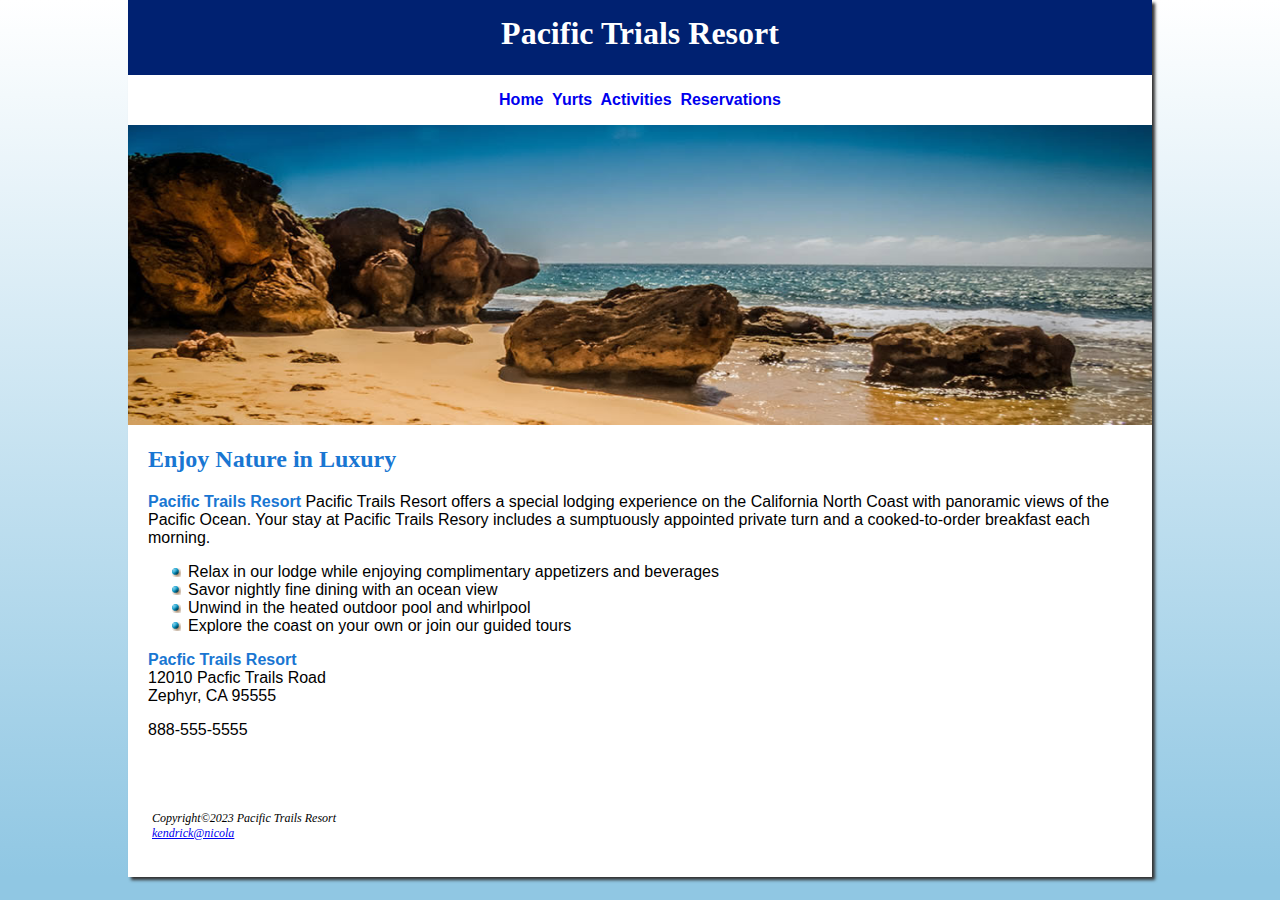
<file: index.html>
<!DOCTYPE html>
<html>
    <head>
        <meta charset="utf-8">
        <title>
           Path of Light Yoga-classes
        </title>
        <link href="styles.css" type="text/css" rel="stylesheet"/>
    </head>
    <body>
        <div id="wrapper">
       <header><h1>Pacific Trials Resort</h1></header>
       <nav><a href="index.html">Home</a>&nbsp;
       <a href="yurts.html">Yurts</a>&nbsp;
       <a href="activities.html">Activities</a>&nbsp;
       <a href="reservations.html">Reservations</a></nav>
       <div id="homehero"></div>
        <main>
            <h2>Enjoy Nature in Luxury</h2>
            <p><span class="resort">  Pacific Trails Resort </span>Pacific Trails Resort offers a special lodging experience
                on the California North Coast with panoramic views of the
                Pacific Ocean. Your stay at Pacific Trails Resory includes
                a sumptuously appointed private turn and a cooked-to-order
                breakfast each morning.
            </p>
            <ul>
                <li> Relax in our lodge while enjoying complimentary appetizers and beverages</li>
                <li>Savor nightly fine dining with an ocean view</li>
                <li>Unwind in the heated outdoor pool and whirlpool</li>
                <li>Explore the coast on your own or join our guided tours</li>
            </ul>
            <div>
                <p><span class="resort">Pacfic Trails Resort</span><br>
                12010 Pacfic Trails Road<br>
                Zephyr, CA 95555</p>
                <p>888-555-5555</p>
            </div>
        </main>
        <footer>
            <p>
                Copyright&copy;2023 Pacific Trails Resort <br>
                <a href="mailto:me@kendricknicola595gmail.com">kendrick@nicola</a>
            </p>
            
        </footer>
    </div>
    </body>
</html>
</file>
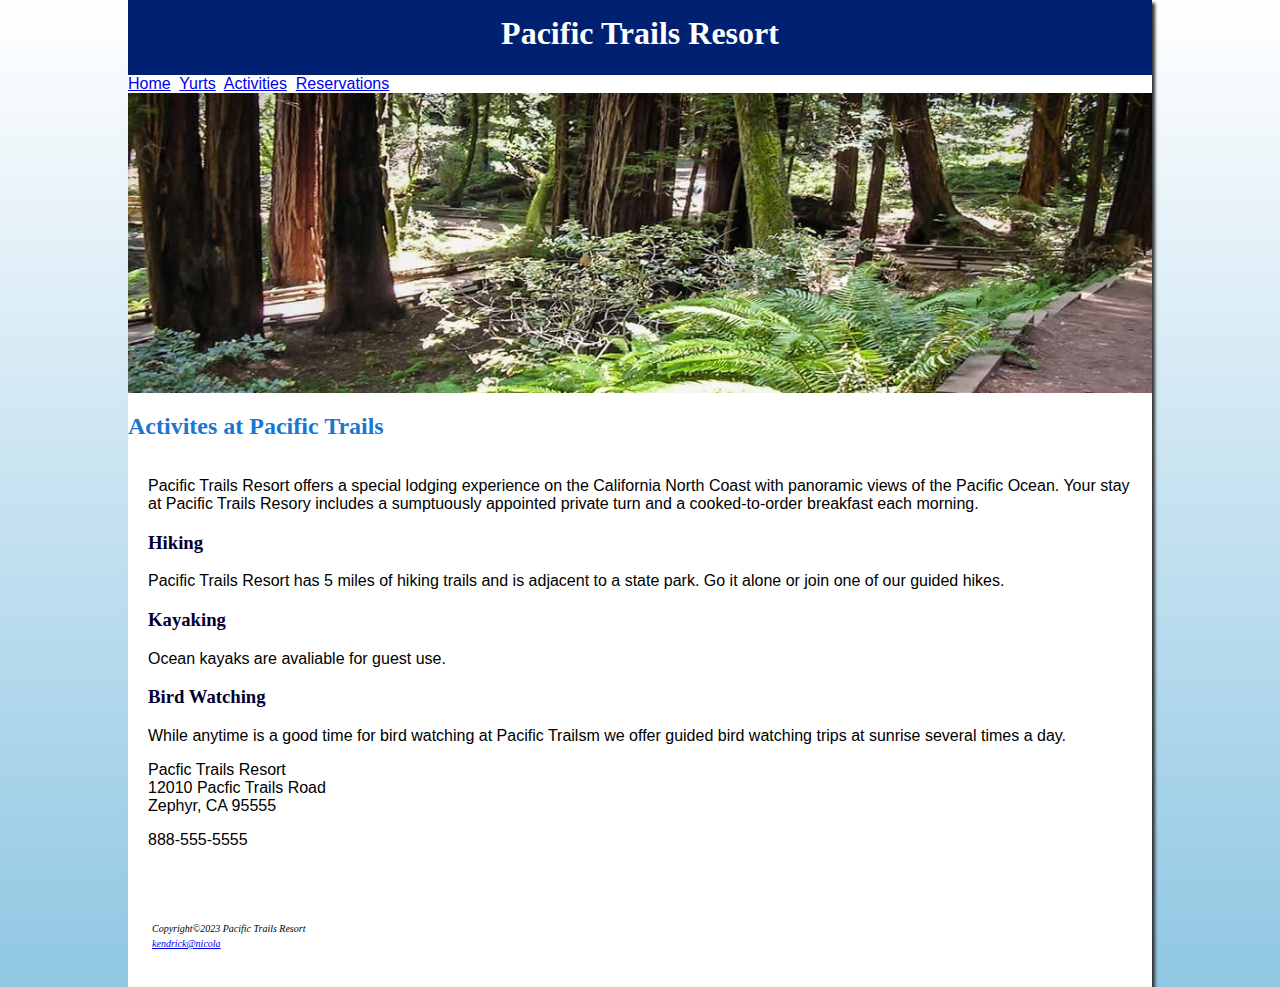
<file: activities.html>
<!DOCTYPE html>
<html>
    
    <head>
        <meta charset="utf-8">
        <title>
           Pacific Trails resort
        </title>
        <link href="styles.css" type="text/css" rel="stylesheet"/>
    </head>
    <body>
        <div id="wrapper">
       <header><h1>Pacific Trails Resort</h1></header>
       <a href="index.html">Home</a>&nbsp;
       <a href="yurts.html">Yurts</a>&nbsp;
       <a href="activities.html">Activities</a>&nbsp;
       <a href="reservations.html">Reservations</a>
       <div id="trailhero"></div>
       <h2>Activites at Pacific Trails</h2>
        <main>
            
            <p>Pacific Trails Resort offers a special lodging experience
                on the California North Coast with panoramic views of the
                Pacific Ocean. Your stay at Pacific Trails Resory includes
                a sumptuously appointed private turn and a cooked-to-order
                breakfast each morning.
            </p>
            <h3>Hiking</h3>
            <p>Pacific Trails Resort has 5 miles of hiking trails and is adjacent to a state park. Go it alone or join one of our guided hikes.</p>
            <h3>Kayaking</h3>
            <p>Ocean kayaks are avaliable for guest use.</p>
            <h3>Bird Watching</h3>
            <p>While anytime is a good time for bird watching at Pacific Trailsm we offer guided bird watching trips at sunrise several times a day.</p>
            
            <div>
                <p>Pacfic Trails Resort<br>
                12010 Pacfic Trails Road<br>
                Zephyr, CA 95555</p>
                <p>888-555-5555</p>
            </div>
        </main>
        <footer>
            <p>
                <small><i>Copyright&copy;2023 Pacific Trails Resort <br>
                <a href="mailto:me@kendricknicola595gmail.com">kendrick@nicola</a></small></i>
            </p>
            
        </footer>
    </div>
    </body>

</html>
</file>
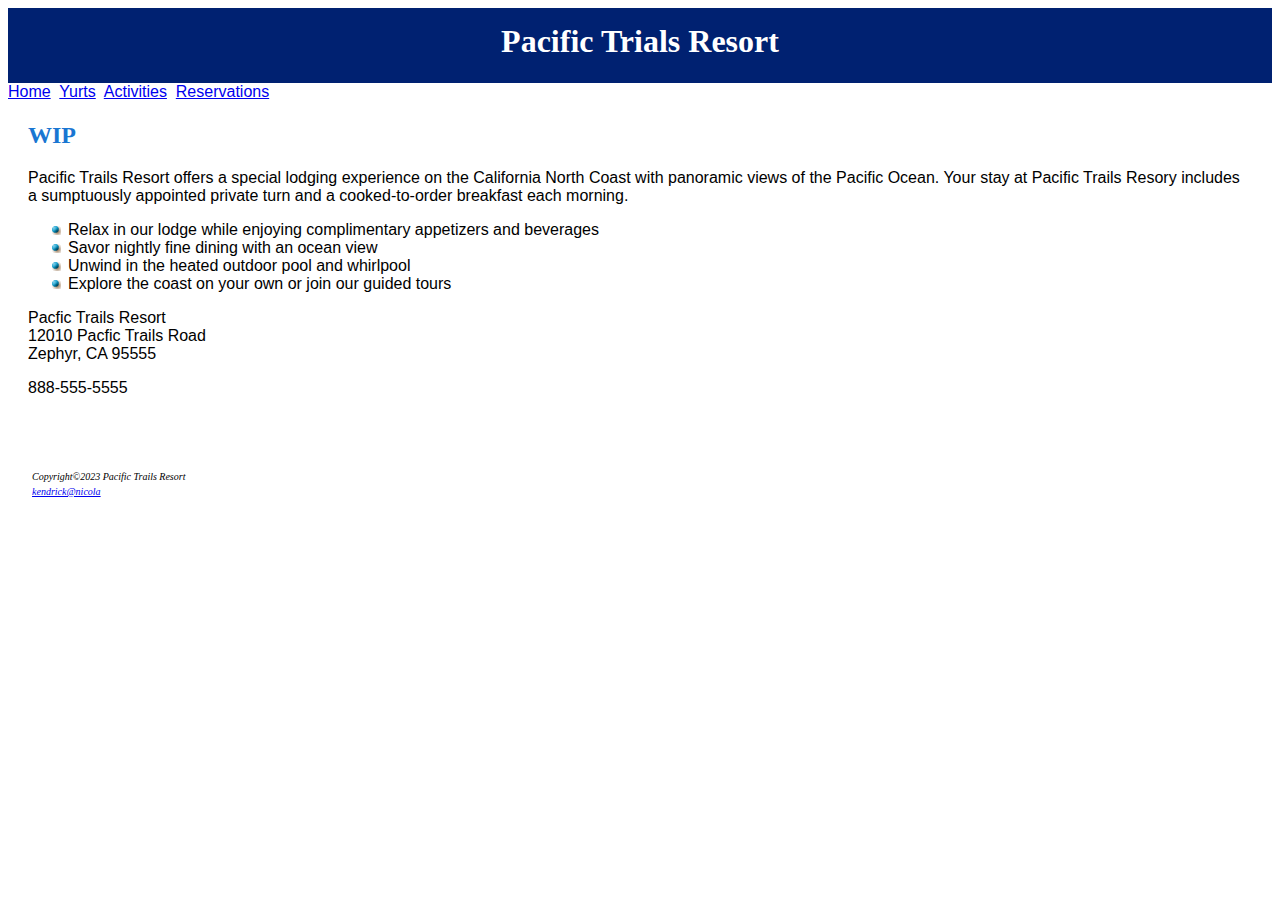
<file: reservations.html>
<!DOCTYPE html>
<html>
    <head>
        <meta charset="utf-8">
        <title>
           Path of Light Yoga-classes
        </title>
        <link href="css/styles.css" type="text/css" rel="stylesheet"/>
    </head>
    <body>
       <header><h1>Pacific Trials Resort</h1></header>
       <a href="index.html">Home</a>&nbsp;
       <a href="yurts.html">Yurts</a>&nbsp;
       <a href="activities.html">Activities</a>&nbsp;
       <a href="reservations.html">Reservations</a>
        <main>
            <h2>WIP</h2>
            <p>Pacific Trails Resort offers a special lodging experience
                on the California North Coast with panoramic views of the
                Pacific Ocean. Your stay at Pacific Trails Resory includes
                a sumptuously appointed private turn and a cooked-to-order
                breakfast each morning.
            </p>
            <ul>
                <li> Relax in our lodge while enjoying complimentary appetizers and beverages</li>
                <li>Savor nightly fine dining with an ocean view</li>
                <li>Unwind in the heated outdoor pool and whirlpool</li>
                <li>Explore the coast on your own or join our guided tours</li>
            </ul>
            <div>
                <p>Pacfic Trails Resort<br>
                12010 Pacfic Trails Road<br>
                Zephyr, CA 95555</p>
                <p>888-555-5555</p>
            </div>
        </main>
        <footer>
            <p>
                <small><i>Copyright&copy;2023 Pacific Trails Resort <br>
                <a href="mailto:me@kendricknicola595gmail.com">kendrick@nicola</a></small></i>
            </p>
            
        </footer>
    </body>
</html>
</file>
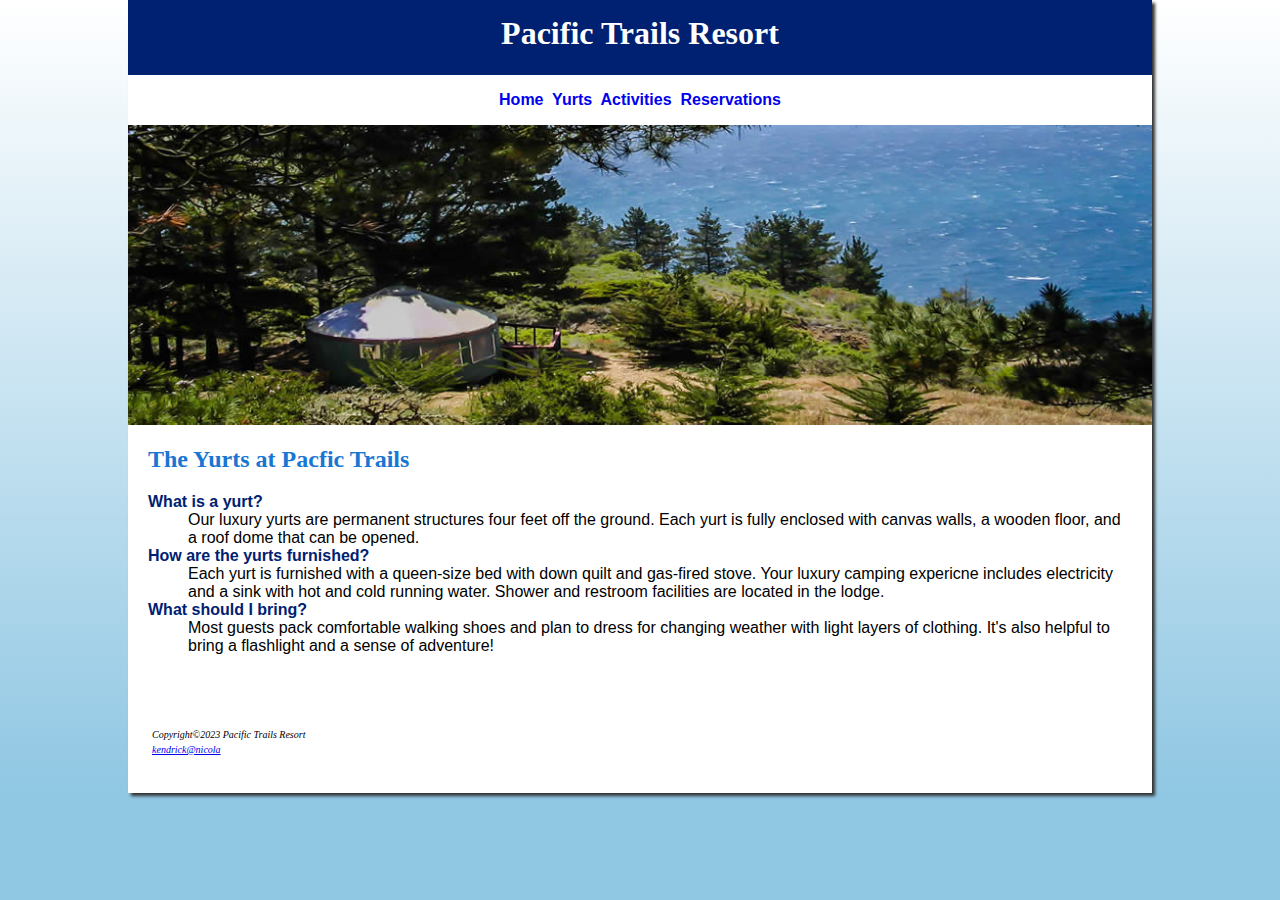
<file: yurts.html>
<!DOCTYPE html>
<html>
    <head>
        <meta charset="utf-8">
        <title>
           Path of Light Yoga-classes
        </title>
        <link href="styles.css" type="text/css" rel="stylesheet"/>
    </head>
    <body>
        <div id="wrapper">
       <header><h1>Pacific Trails Resort</h1></header>
       <nav>
       <a href="index.html">Home</a>&nbsp;
       <a href="yurts.html">Yurts</a>&nbsp;
       <a href="activities.html">Activities</a>&nbsp;
       <a href="reservations.html">Reservations</a>
    </nav>
    <div id="yurthero"></div>
        <main>
            <h2>The Yurts at Pacfic Trails</h2>
           <dl>
            <dt><strong>What is a yurt?</strong></dt>
            <dd>Our luxury yurts are permanent structures four
                feet off the ground. Each yurt is fully enclosed
                with canvas walls, a wooden floor, and a roof dome
                that can be opened.
            </dd>
            <dt><strong>How are the yurts furnished?</strong></dt>
            <dd>Each yurt is furnished with a queen-size bed with
                down quilt and gas-fired stove. Your luxury camping 
                expericne includes electricity and a sink with hot and 
                cold running water. Shower and restroom facilities are located
                in the lodge.
            </dd>
            <dt><strong>What should I bring?</strong></dt>
            <dd>Most guests pack comfortable walking shoes and plan to dress
                for changing weather with light layers of clothing. It's also helpful
                to bring a flashlight and a sense of adventure!
            </dd>
           </dl>
        </main>
        <footer>
            <p>
                <small><i>Copyright&copy;2023 Pacific Trails Resort <br>
                <a href="mailto:me@kendricknicola595gmail.com">kendrick@nicola</a></small></i>
            </p>
            
        </footer>
    </div>
    </body>
</html>
</file>
<file: styles.css>
header{
    background-color: #002171;
    color: white;
    background-image: url(sunset.jpg) right repeat;
   height: 60px;
   text-align: center;
   padding-top: 15px;
}
#wrapper {
    margin: 0 auto;
    width: 80%;
    background-color: #FFFFFF;
    min-width: 960px;
    max-width: 2048px;
    box-shadow: 3px 3px 3px #333333;
  }
nav{
    background-color:white;
    font-weight: bold;
    padding: 1em;
    text-align: center;
}
nav a{
    text-decoration: none;
}
h2{
    color: #1976d2;
    font-weight: medium;
    font-family: Georgia,"Times New Roman",serif;
   
    text-shadow: 1px 1px, gray;
}
h1{
    margin-top:0;
    font-family: Georgia,"Times New Roman",serif;
}
h3{
    font-family:Georgia,"Times New Roman",serif;
    color: #000033;
}
dt{
    color: #002171;
}
.resort{
    color: #1976D2;
    font-weight: bold;
}
body {
    font-family: Arial, sans-serif;
    margin: 0;
    padding: 0;
    background-color: #90C7E3;
    background-image: linear-gradient(to bottom, #FFFFFF, #90C7E3);
    background-repeat: no-repeat;
  }
  
ul{
    list-style-image: url(marker.gif);
}
footer{
    font-size: 75%;
    font-style: italic;
    position: center;
    Font-family: Georgia,"Times New Roman", serif;
    padding:2em;
}
.contact{
    font-size: 90%;
}
main{
    padding: 1px 20px 20px 20px;
    display:block;
}
#homehero{
    height: 300px;
    background-image:url(coast.jpg);
    background-size: 100% 100%;
    background-repeat: no-repeat;
}
#yurthero{
    height:300px;
    background-image: url(yurt.jpg);
    background-size: 100% 100%;
    background-repeat: no-repeat;
}
#trailhero{
    height: 300px;
    background-image: url(trail.jpg);
    background-size: 100% 100%;
    background-repeat: no-repeat;
}
</file>
<file: css/styles.css>
header{
    background-color: #002171;
    color: white;
    background-image: url(sunset.jpg) right repeat;
   height: 60px;
   text-align: center;
   padding-top: 15px;
}
#wrapper{
    width:80%;
    background-color:white;
    max-width:2048px;
    min-width:960px;
    box-shadow: 3px, dark,offset;
}
nav{
    background-color:white;
    font-weight: bold;
    padding: 1em;
    text-align: center;
}
nav a{
    text-decoration: none;
}
h2{
    color: #1976d2;
    font-weight: medium;
    font-family: Georgia,"Times New Roman",serif;
   
    text-shadow: 1px 1px, gray;
}
h1{
    margin-top:0;
    font-family: Georgia,"Times New Roman",serif;
}
h3{
    font-family:Georgia,"Times New Roman",serif;
    color: #000033;
}
dt{
    color: #002171;
}
.resort{
    color: #1976D2;
    font-weight: bold;
}
body{
    background-color: linear-gradient(#FFFFFF,#90C7E3);;
    font-family: Arial,Helvetica, sans-serif;
}
ul{
    list-style-image: url(marker.gif);
}
footer{
    font-size: 75%;
    font-style: italic;
    position: center;
    Font-family: Georgia,"Times New Roman", serif;
    padding:2em;
}
.contact{
    font-size: 90%;
}
main{
    padding: 1px 20px 20px 20px;
    display:block;
}
#homehero{
    height: 300px;
    background-image:url(coast.jpg);
    background-size: 100% 100%;
    background-repeat: no-repeat;
}
#yurthero{
    height:300px;
    background-image: url(yurt.jpg);
    background-size: 100% 100%;
    background-repeat: no-repeat;
}
#trailhero{
    height: 300px;
    background-image: url(trail.jpg);
    background-size: 100% 100%;
    background-repeat: no-repeat;
}
</file>
